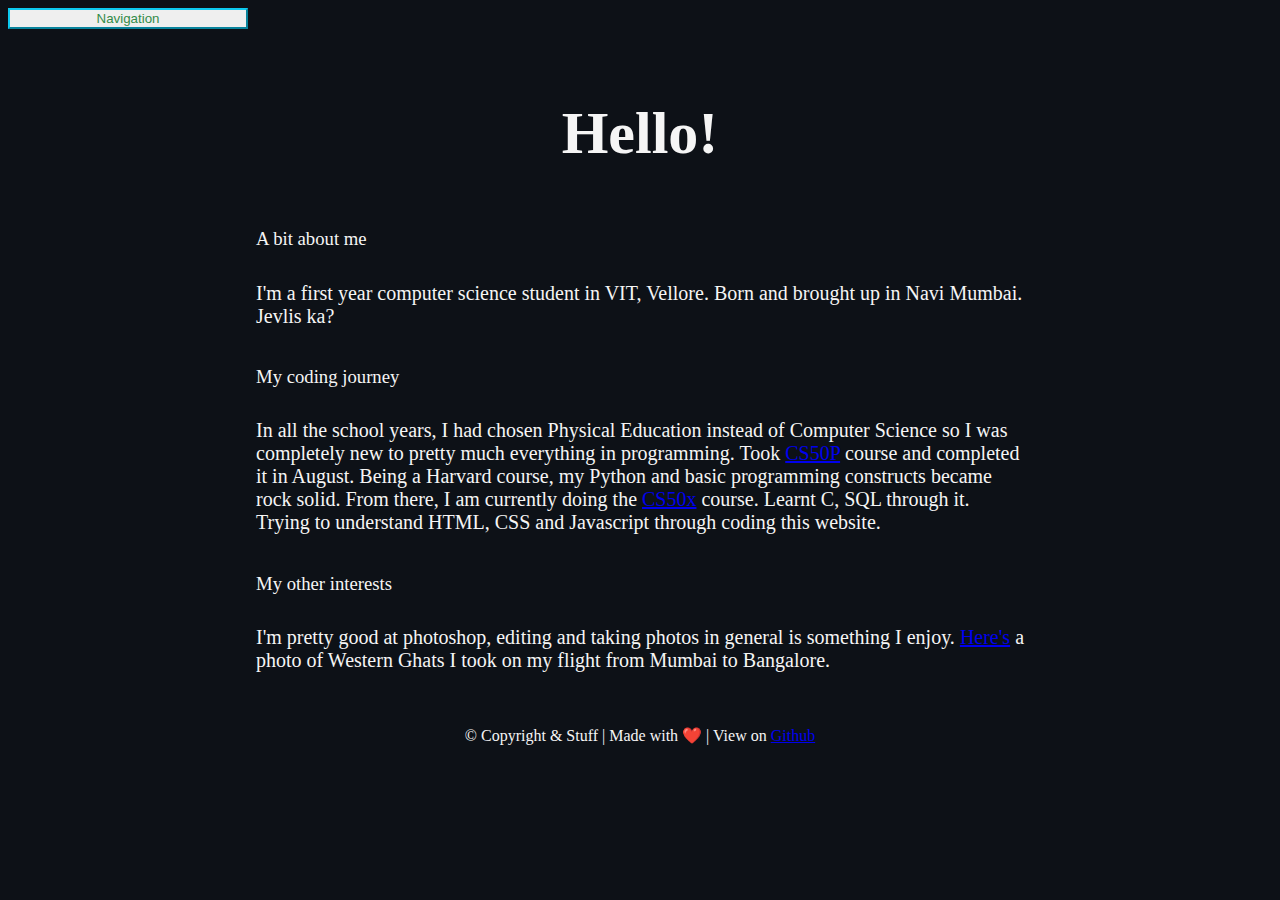
<file: about.html>
<!DOCTYPE html>
<html lang = "en">
    <head>
        <link href="https://cdn.jsdelivr.net/npm/bootstrap@5.0.2/dist/css/bootstrap.min.css" rel="stylesheet" integrity="sha384-EVSTQN3/azprG1Anm3QDgpJLIm9Nao0Yz1ztcQTwFspd3yD65VohhpuuCOmLASjC" crossorigin="anonymous">
        <script src="https://cdn.jsdelivr.net/npm/bootstrap@5.0.2/dist/js/bootstrap.bundle.min.js" integrity="sha384-MrcW6ZMFYlzcLA8Nl+NtUVF0sA7MsXsP1UyJoMp4YLEuNSfAP+JcXn/tWtIaxVXM" crossorigin="anonymous"></script>
        <title>About me.</title>
        <meta name="viewport" content="width=device-width, initial-scale=1">
        <script>
            function openNav() {
                document.getElementById("mySidenav").style.width = "250px";
                }
                /* Set the width of the side navigation to 0 */
                function closeNav() {
                document.getElementById("mySidenav").style.width = "0";
                }
        </script>
        <link rel="stylesheet" href="styles.css">
    </head>
    <body>
        <div id="mySidenav" class="sidenav">
            <a href="javascript:void(0)" class="closebtn" onclick="closeNav()">&times;</a>
            <a href="index.html">Home</a>
            <a href="project.html">Project</a>
            <a href="education.html">Education</a>
            <a href="about.html">About me</a>
        </div>
        <span onclick="openNav()">
            <button type="button" class="btn btn-outline-info">Navigation</button>
        </span>
        <div class = "container mx-auto max-w-3xl px-4 white font">
            <h1 style = "padding-top: 30px; font-weight: bold;font-size:60px; padding-bottom: 20px;" class = "text-center">
                Hello!  
            </h1>
            <h3 style = "font-weight:300;">
                A bit about me
            </h3>
            <p class = "para font2" style = "font-size:20px;">
                I'm a first year computer science student in VIT, Vellore. Born and brought up in Navi Mumbai. Jevlis ka?
            </p>
            <h3 style = "font-weight:300;">
                My coding journey
            </h3>
            <p class = "para font2" style = "font-size:20px;">
                In all the school years, I had chosen Physical Education instead of Computer Science so I was completely new to pretty much
                everything in programming. Took <a href="https://cs50.harvard.edu/python/2022/">CS50P</a> course and completed it in August. Being a Harvard
                course, my Python and basic programming constructs became rock solid. From there, I am currently doing the <a href = "https://cs50.harvard.edu/x/2022/">CS50x</a>
                course. Learnt C, SQL through it. Trying to understand HTML, CSS and Javascript through coding this website.
            </p>
            <h3 style = "font-weight:300;">
                My other interests
            </h3>
            <p class = "para font2" style = "font-size:20px;">
                I'm pretty good at photoshop, editing and taking photos in general is something I enjoy.  <a href="https://imgur.com/a/UxTwOPd"> Here's</a> a photo
                of Western Ghats I took on my flight from Mumbai to Bangalore. 
            </p>
        </div>
        <div class="container mx-auto px-4 py-4 max-w-lg">
            <div class = "text-center white">
                <footer>
                    © Copyright & Stuff | Made with ❤️ | View on <a href = "https://github.com/woaitsAryan/woaitsAryan.github.io">Github</a>
                </footer>
            </div>
        </div>
    </body>
</html>
</file>
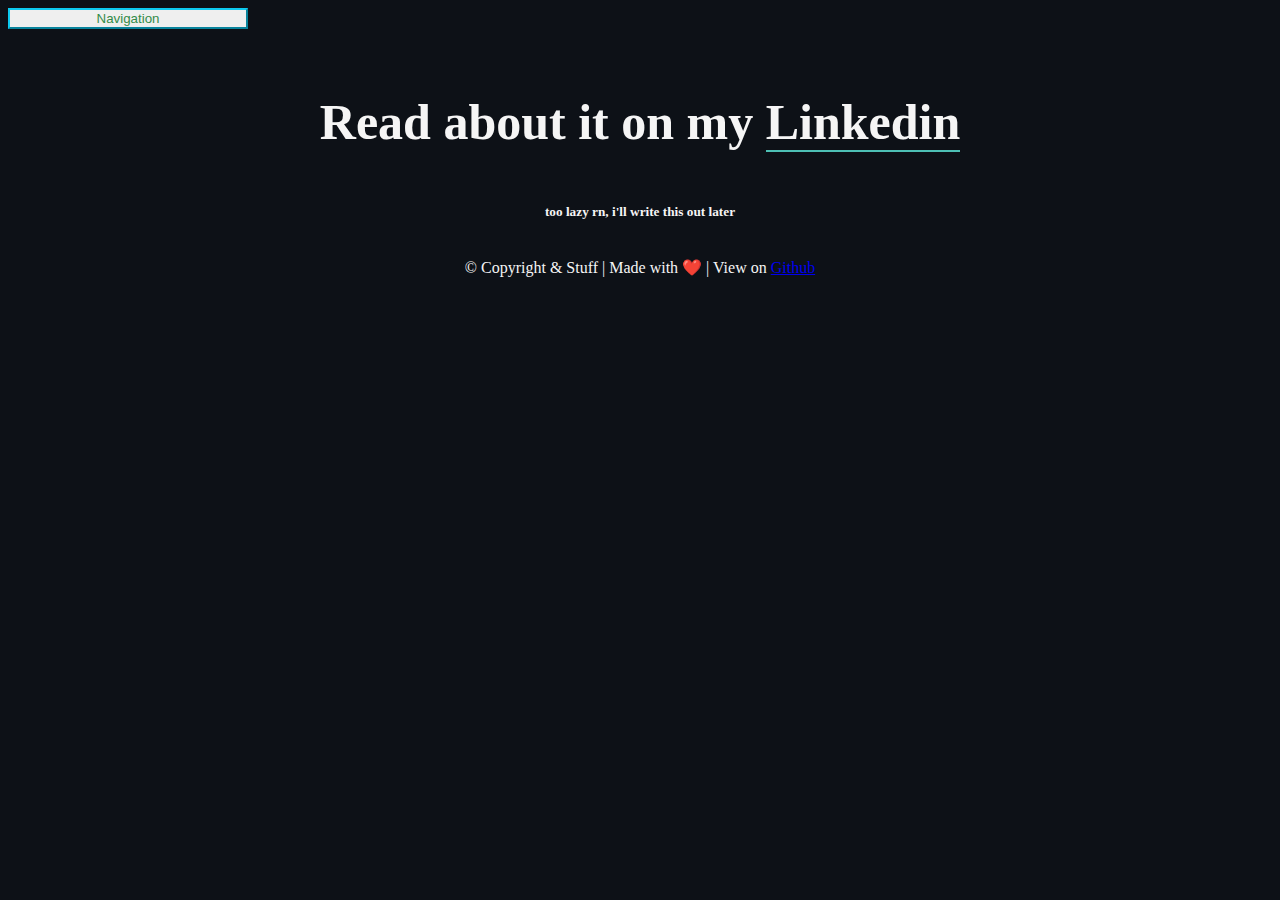
<file: education.html>
<!DOCTYPE html>
<html lang = "en">
    <head>
        <link href="https://cdn.jsdelivr.net/npm/bootstrap@5.0.2/dist/css/bootstrap.min.css" rel="stylesheet" integrity="sha384-EVSTQN3/azprG1Anm3QDgpJLIm9Nao0Yz1ztcQTwFspd3yD65VohhpuuCOmLASjC" crossorigin="anonymous">
        <script src="https://cdn.jsdelivr.net/npm/bootstrap@5.0.2/dist/js/bootstrap.bundle.min.js" integrity="sha384-MrcW6ZMFYlzcLA8Nl+NtUVF0sA7MsXsP1UyJoMp4YLEuNSfAP+JcXn/tWtIaxVXM" crossorigin="anonymous"></script>
        <title>Education.</title>
        <meta name="viewport" content="width=device-width, initial-scale=1">
        <script>
            function openNav() {
                document.getElementById("mySidenav").style.width = "250px";
                }
                /* Set the width of the side navigation to 0 */
                function closeNav() {
                document.getElementById("mySidenav").style.width = "0";
                }
        </script>
        <link rel="stylesheet" href="styles.css">
    </head>
    <body>
        <div id="mySidenav" class="sidenav">
            <a href="javascript:void(0)" class="closebtn" onclick="closeNav()">&times;</a>
            <a href="index.html">Home</a>
            <a href="project.html">Project</a>
            <a href="education.html">Education</a>
            <a href="about.html">About me</a>
        </div>
        <span onclick="openNav()">
            <button type="button" class="btn btn-outline-info">Navigation</button>
        </span>
        <!--<img src="img/darkmodeindiafinal.png" alt="Dark mode India" style = "width:800px; height:1000px; padding-top: 100px;"-->
        <div class = "container mx-auto max-w-3xl px-4 white font">
            <h1 class = "text-center" style="font-weight: bold;font-size: 50px; padding-top: 30px; ">
                Read about it on my <a href="https://www.linkedin.com/in/aryan-bharti-654a5a218/"
                style = "text-decoration: none;border-bottom: 2px solid;border-color: #4dc0b5;color:whitesmoke;">Linkedin</a>
            </h1>
            <h5 class = "text-center" style = "padding-top: 20px;">
                too lazy rn, i'll write this out later
            </h5>
        </div>
        <div class="container mx-auto px-4 py-4 max-w-lg">
            <div class = "text-center white">
                <footer>
                    © Copyright & Stuff | Made with ❤️ | View on <a href = "https://github.com/woaitsAryan/woaitsAryan.github.io">Github</a>
                </footer>
            </div>
        </div>
    </body>
</html>
</file>
<file: styles.css>
.sidenav {
  height: 100%; /* 100% Full-height */
  width: 0; /* 0 width - change this with JavaScript */
  position: fixed; /* Stay in place */
  z-index: 1; /* Stay on top */
  top: 0; /* Stay at the top */
  left: 0;
  background-color: #111; /* Black*/
  overflow-x: hidden; /* Disable horizontal scroll */
  padding-top: 60px; /* Place content 60px from the top */
  transition: 0.5s; /* 0.5 second transition effect to slide in the sidenav */
}
  .text{
  background-color:solid blue; 
  align-self: center; 
  }
/* The navigation menu links */
.sidenav a {
  padding: 8px 8px 8px 32px;
  text-decoration: none;
  font-size: 25px;
  color: #818181;
  display: block;
  transition: 0.3s;
}

/* When you mouse over the navigation links, change their color */
.sidenav a:hover {
  color: #f1f1f1;
}

/* Position and style the close button (top right corner) */
  .sidenav .closebtn {
  position: absolute;
  top: 0;
  right: 25px;
  font-size: 36px;
  margin-left: 50px;
}

/* Style page content - use this if you want to push the page content to the right when you open the side navigation */
#main {
  transition: margin-left .5s;
  padding: 20px;
}

/* On smaller screens, where height is less than 450px, change the style of the sidenav (less padding and a smaller font size) */
@media screen and (max-height: 450px) {
  .sidenav {padding-top: 15px;}
  .sidenav a {font-size: 18px;}
}

.btn-outline-info {
  color: #338b49;
  width: 240px;
  border-color: #0dcaf0;
}

body{
/*background-image: url("img/background.png");*/
background-color: #0d1117;
background-size: cover;
/*  background-image: linear-gradient(to right top, #0d1117, #081223, #04112e, #031038, #0c0c40);*/
}
.textmain {
padding-top: 0.5em;
text-align: center;
letter-spacing: -0.009em;
color: white;
letter-spacing: 0.04em;
font-family: 'Helvetica', 'Arial';
font-size: 80px;
line-height: 1.0625;
font-weight: 600;
padding-bottom: 0.1em;
}
.textmain2 {
text-align: center;
letter-spacing: -0.009em;
color: white;
letter-spacing: 0.04em;
font-family: 'Helvetica', 'Arial';
font-size: 40px;
line-height: 1.0625;
font-weight: 600;
padding-bottom: 1em;
}

.test{
background-image: linear-gradient(90deg, #079de0, #3aecba);
-webkit-background-clip: text;
background-clip: text;
-webkit-text-fill-color: transparent;
}
.test2{
background-image: linear-gradient(243deg, #3dd875 23%, #0eb3a0 87%);
-webkit-background-clip: text;
background-clip: text;
-webkit-text-fill-color: transparent;
}

.text-slider-items {
display: none;
}

.px-4 {
padding-left: 1rem;
padding-right: 1rem;
}
.py-4 {
padding-top: 1rem;
padding-bottom: 1rem;
}
.max-w-lg {
max-width: 32rem;
}
.mx-auto {
margin-left: auto;
margin-right: auto;

}
.container {
width: 100%;
}
.text-center{
text-align: center;
}
.white{
color:whitesmoke;
}
.px-4 {
padding-left: 1rem;
padding-right: 1rem;
}
.max-w-3xl {
max-width: 48rem;
}
.mx-auto {
margin-left: auto;
margin-right: auto;
}
.font{
font-family:'Times New Roman', Times, serif;
}
.font2{
font-family:Cambria, Cochin, Georgia, Times, 'Times New Roman', serif;
}
.para{
  font-size: 1.15rem;
  padding-top: 0.7rem;
  padding-bottom: 1.15rem;
}
</file>
